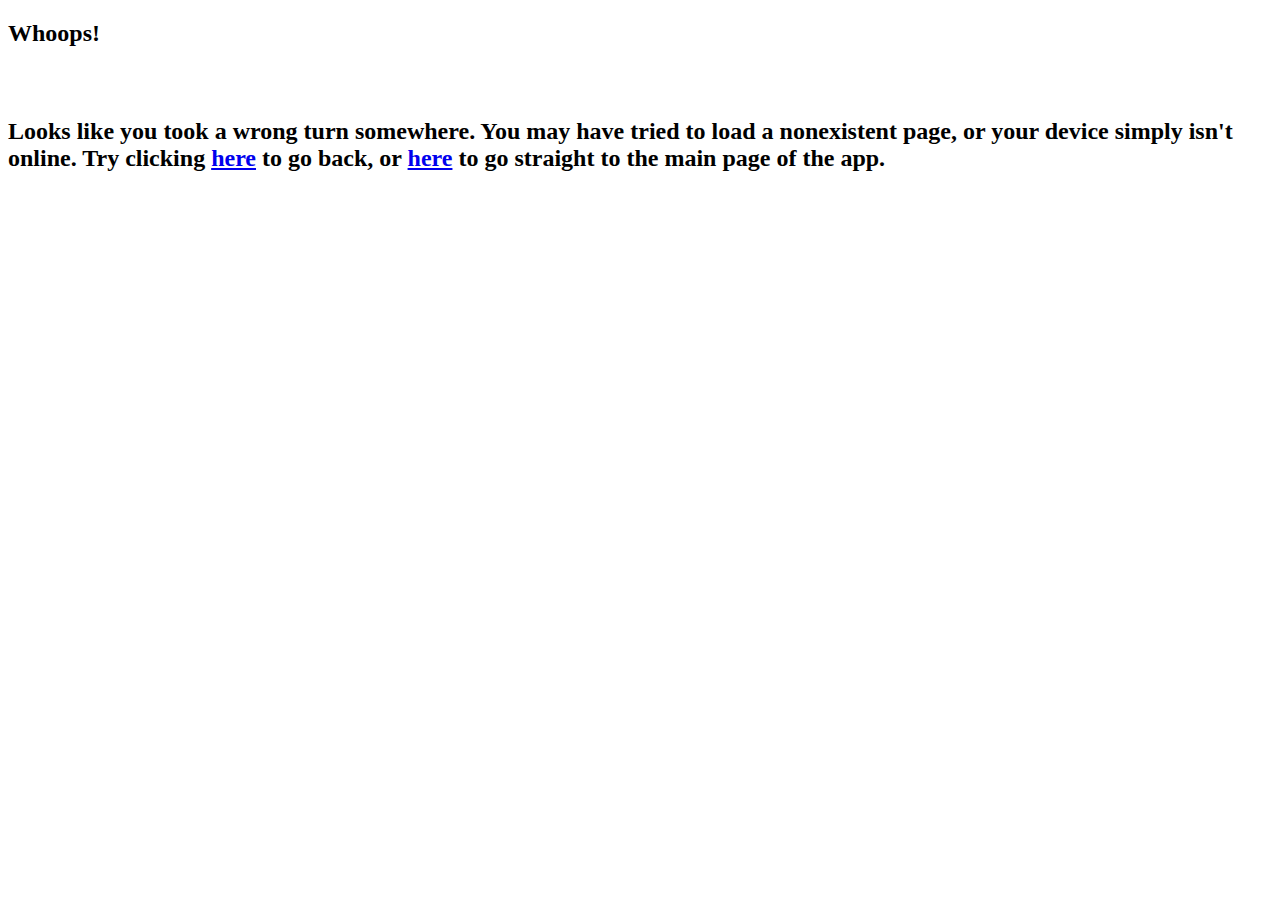
<file: offline.html>
<!DOCTYPE html>
<head>
  <title>Ridr</title>
</head>
<body>
  <h2>Whoops!<h2>
  <br>
  <p>Looks like you took a wrong turn somewhere. You may have tried to load a nonexistent page, or your device simply isn't online. Try clicking <a href="#" onclick="history.back()">here</a> to go back, or <a href="index.html">here</a> to go straight to the main page of the app.
</body>
</file>
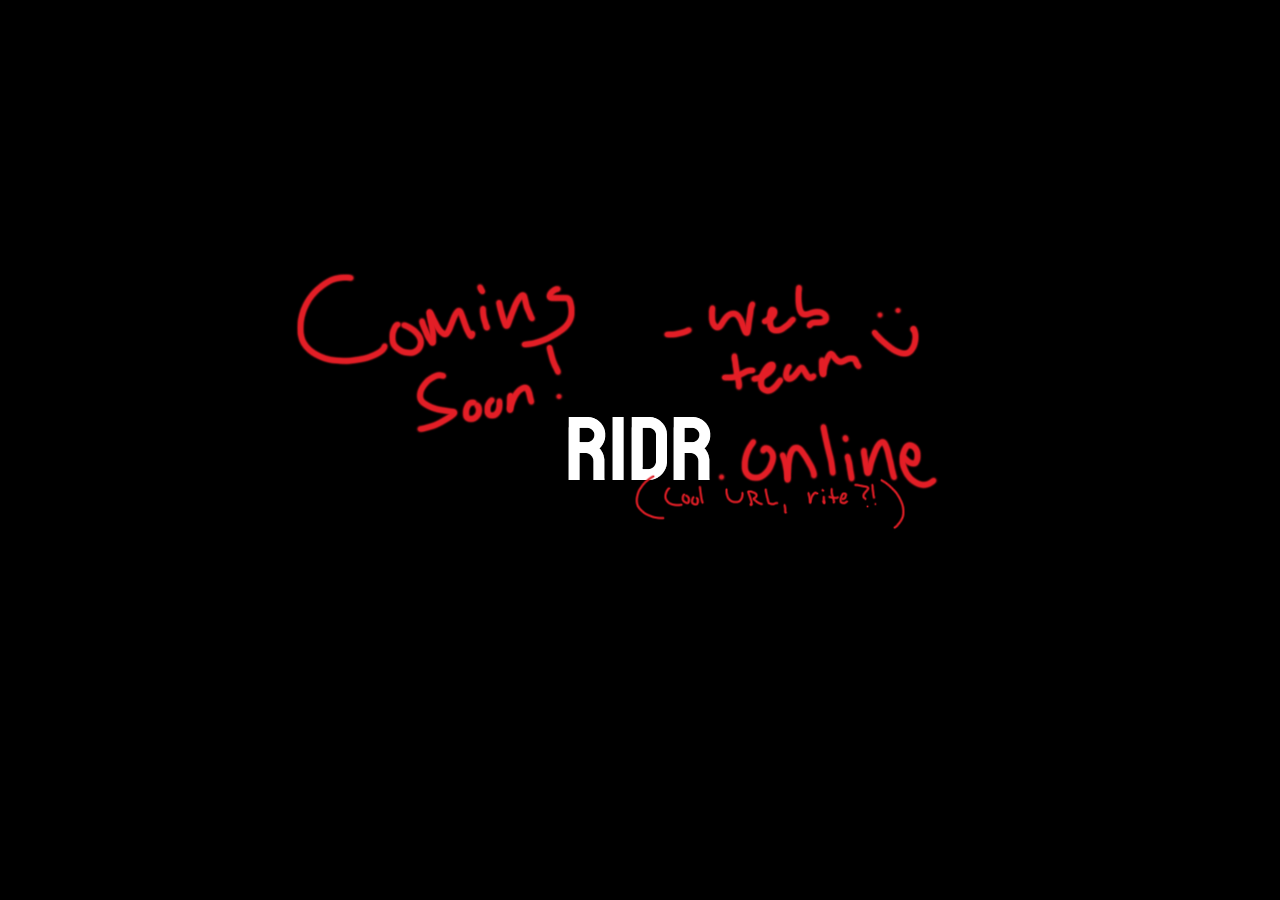
<file: teaser.html>
<!doctype html>

<html lang="en">
<head>
  <meta charset="utf-8">
  <style>
    .centered {
      position: fixed;
      top: 50%;
      left: 50%;
      transform: translate(-50%, -50%);
    }
  </style>
</head>

<body style="background-color:#000">
  <div class="centered">
    <img src="icons/ridrtease.png" alt="don't worry, soft-coded this time ;)">
  </div>
  <audio src="TOP!.mp3" autoplay>
    <p>If you can see this, stop using IE7 lmao</p>
  </audio>
</body>
</html>
</file>
